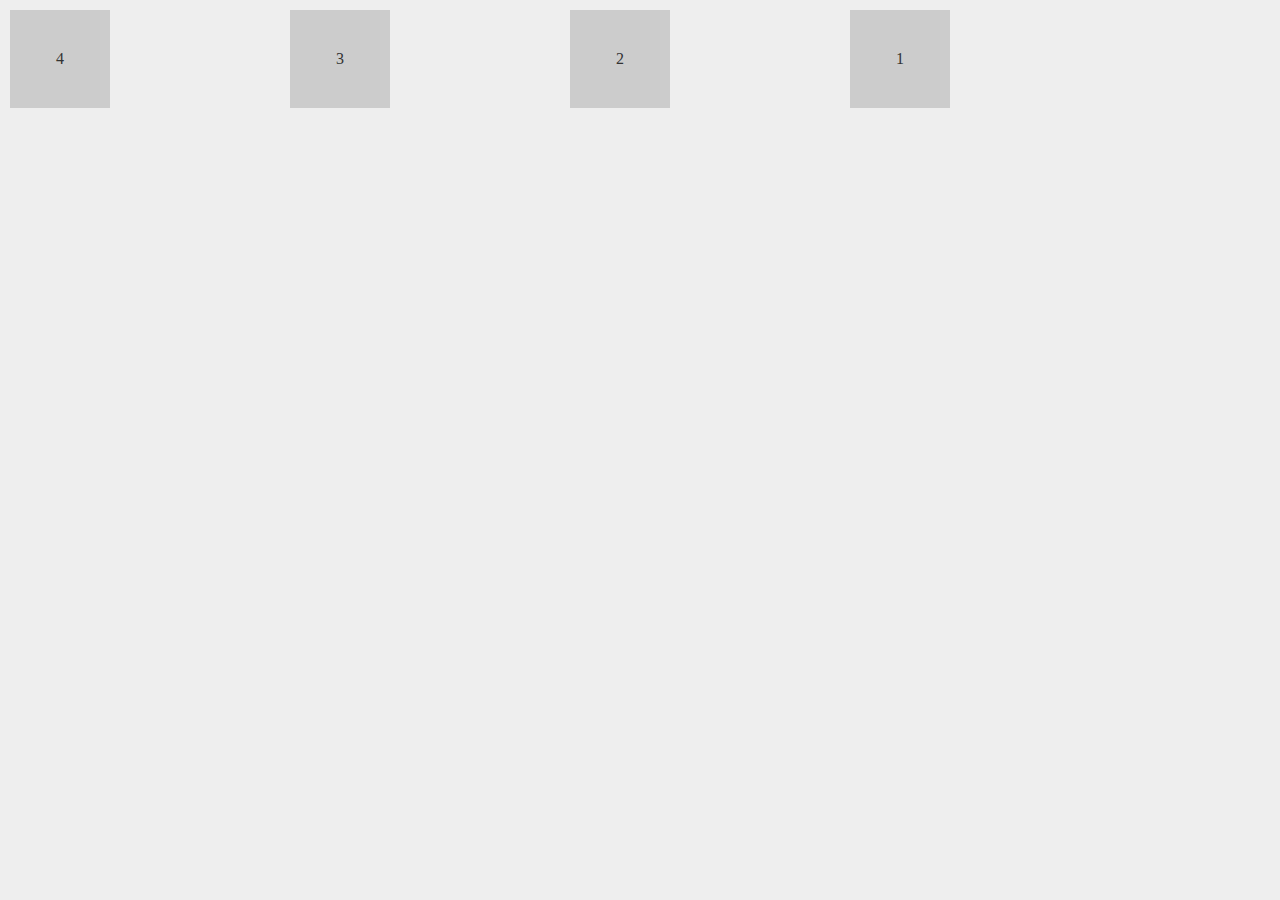
<file: css-flexbox-playlist-master/index.html>
<!DOCTYPE html>
<html lang="en">
  <head>
    <title>The Net Ninja - CSS Flexbox</title>
    <link rel="stylesheet" type="text/css" href="style.css">
  </head>
  <body>
    <div class="wrapper">
      <section id="blocks">
        <div class="box one">1</div>
        <div class="box two">2</div>
        <div class="box three">3</div>
        <div class="box four">4</div>
      </section>
      </div>
    </div>
  </body>
</html>
</file>
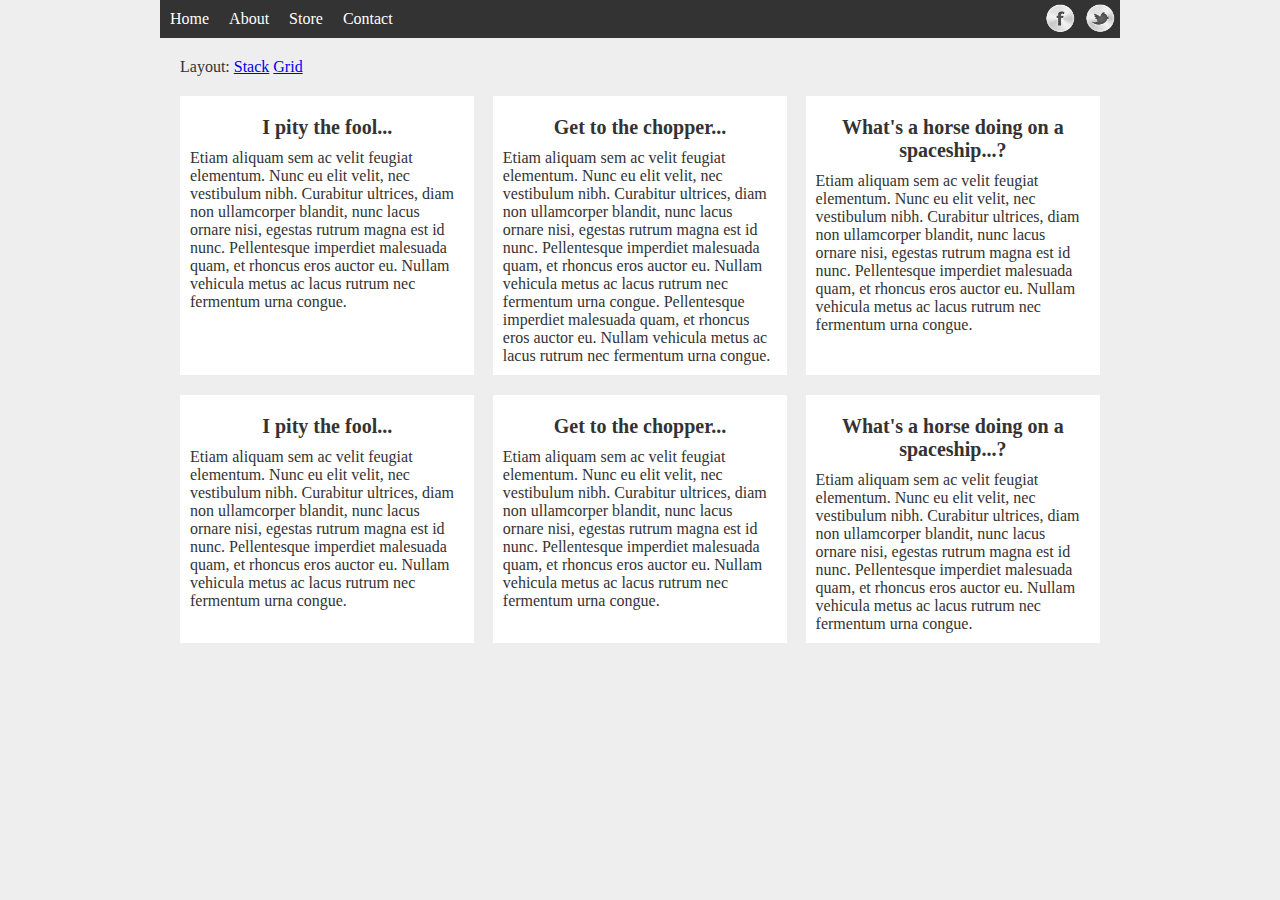
<file: css-flexbox-playlist-master/example-3/grid-vs-stack.html>
<!DOCTYPE html>
<html lang="en">
  <head>
    <title>The Net Ninja - CSS Flexbox</title>
    <link rel="stylesheet" type="text/css" href="style.css">
    <script src="https://code.jquery.com/jquery-1.12.1.js"></script>
  </head>
  <body>
    <div class="wrapper">

      <nav>
        <ul>
          <li><a href="">Home</a></li>
          <li><a href="">About</a></li>
          <li><a href="">Store</a></li>
          <li><a href="">Contact</a></li>
        </ul>
        <ul class="social">
          <li><a href="" class="fb">Facebook</a></li>
          <li><a href="" class="tw">Twitter</a></li>
        </ul>
      </nav>
    
      <div style="margin: 20px;">
        <span>Layout: </span>
        <a href="#" class="stack">Stack</a>
        <a href="#" class="grid">Grid</a>
      </div>

      <section id="blocks">
        <article>
          <h2>I pity the fool...</h2>
          <p>Etiam aliquam sem ac velit feugiat elementum. Nunc eu elit velit, nec vestibulum nibh. Curabitur ultrices, diam non ullamcorper blandit, nunc lacus ornare nisi, egestas rutrum magna est id nunc. Pellentesque imperdiet malesuada quam, et rhoncus eros auctor eu. Nullam vehicula metus ac lacus rutrum nec fermentum urna congue.</p>
        </article>
        <article>
          <h2>Get to the chopper...</h2>
          <p>Etiam aliquam sem ac velit feugiat elementum. Nunc eu elit velit, nec vestibulum nibh. Curabitur ultrices, diam non ullamcorper blandit, nunc lacus ornare nisi, egestas rutrum magna est id nunc. Pellentesque imperdiet malesuada quam, et rhoncus eros auctor eu. Nullam vehicula metus ac lacus rutrum nec fermentum urna congue. Pellentesque imperdiet malesuada quam, et rhoncus eros auctor eu. Nullam vehicula metus ac lacus rutrum nec fermentum urna congue.</p>
        </article>
        <article>
          <h2>What's a horse doing on a spaceship...?</h2>
          <p>Etiam aliquam sem ac velit feugiat elementum. Nunc eu elit velit, nec vestibulum nibh. Curabitur ultrices, diam non ullamcorper blandit, nunc lacus ornare nisi, egestas rutrum magna est id nunc. Pellentesque imperdiet malesuada quam, et rhoncus eros auctor eu. Nullam vehicula metus ac lacus rutrum nec fermentum urna congue.</p>
        </article>
        <article>
          <h2>I pity the fool...</h2>
          <p>Etiam aliquam sem ac velit feugiat elementum. Nunc eu elit velit, nec vestibulum nibh. Curabitur ultrices, diam non ullamcorper blandit, nunc lacus ornare nisi, egestas rutrum magna est id nunc. Pellentesque imperdiet malesuada quam, et rhoncus eros auctor eu. Nullam vehicula metus ac lacus rutrum nec fermentum urna congue.</p>
        </article>
        <article>
          <h2>Get to the chopper...</h2>
          <p>Etiam aliquam sem ac velit feugiat elementum. Nunc eu elit velit, nec vestibulum nibh. Curabitur ultrices, diam non ullamcorper blandit, nunc lacus ornare nisi, egestas rutrum magna est id nunc. Pellentesque imperdiet malesuada quam, et rhoncus eros auctor eu. Nullam vehicula metus ac lacus rutrum nec fermentum urna congue.</p>
        </article>
        <article>
          <h2>What's a horse doing on a spaceship...?</h2>
          <p>Etiam aliquam sem ac velit feugiat elementum. Nunc eu elit velit, nec vestibulum nibh. Curabitur ultrices, diam non ullamcorper blandit, nunc lacus ornare nisi, egestas rutrum magna est id nunc. Pellentesque imperdiet malesuada quam, et rhoncus eros auctor eu. Nullam vehicula metus ac lacus rutrum nec fermentum urna congue.</p>
        </article>
      </section>
      
    </div>
    <script>
      $("a.stack").on("click", function(){
          $("article").addClass("stack")
       });
      $("a.grid").on("click", function(){
          $("article").removeClass("stack")
       });
    </script>
    
  </body>
</html>
</file>
<file: css-flexbox-playlist-master/style.css>
*{
    font-family: verdana;
    margin: 0;
}

body{
    background: #eee;
    color: #333;
}

.wrapper{
    width: 100%;
    max-width: 960px;
}

#blocks{
    display: flex;
    margin: 10px;
    justify-content: space-between;
}

#blocks div{
    flex: 0 0 100px;
    padding: 40px 0;
    text-align: center;
    background: #ccc;
}

.one{order: 3;}
.two{order: 2;}
.three{order: 1;}
.four{order: 0;}
</file>
<file: css-flexbox-playlist-master/example-3/style.css>
*{
  font-family: verdana;
  margin: 0;
}

body{
  background: #eee;
  color: #333;
}

.wrapper{
  width: 100%;
  max-width: 960px;
  margin: 0 auto;
}

/* menu base styles */

nav{
  background: #333;
}

nav ul{
  list-style-type: none;
  padding: 0;
}

nav a{
  text-decoration: none;
  text-align: center;
  color: #fff;
  display: block;
  padding: 10px;
}

nav a:hover{
  background-color: #555;
}

/* social menu base styles */

a.tw{
  background: url(img/tw.png) no-repeat center;
  background-size: 80%;
    
}

a.fb{
  background: url(img/fb.png) no-repeat center;
  background-size: 80%;
}

.social a{
  text-indent: -10000px;
  margin: 0 auto;
}

.social{
  max-width: 80px;
  margin: 0 auto; /* do at end */
}

/* grid vs flex base styles */

#blocks{
  margin: 20px;
}

article{
  background: #fff;
  margin-bottom: 20px;
  padding: 10px;
  box-sizing: border-box;
}

article h2{
  text-align: center;
  font-size: 20px;
  margin: 10px 0;
}

/* flex styles */

nav ul.social li{
  flex: 1 1 0;
}

nav ul.social{
  flex: 1 1 0;
  display: flex;
}

@media screen and (min-width: 768px){

nav ul{
  display: flex;
}

nav li{
  flex: 1 1 0;
}
    
nav{
  display: flex;
  justify-content: space-between;
}
  
ul.social{
  margin: 0;
}

#blocks{
  display: flex;
  flex-wrap: wrap;
  justify-content: space-between;
}

article{
  flex: 0 1 32%;
  transition: flex-basis 0.2s linear;
}

article.stack{
  flex: 0 1 100%;
}
    
} /* end media 768 */
</file>
